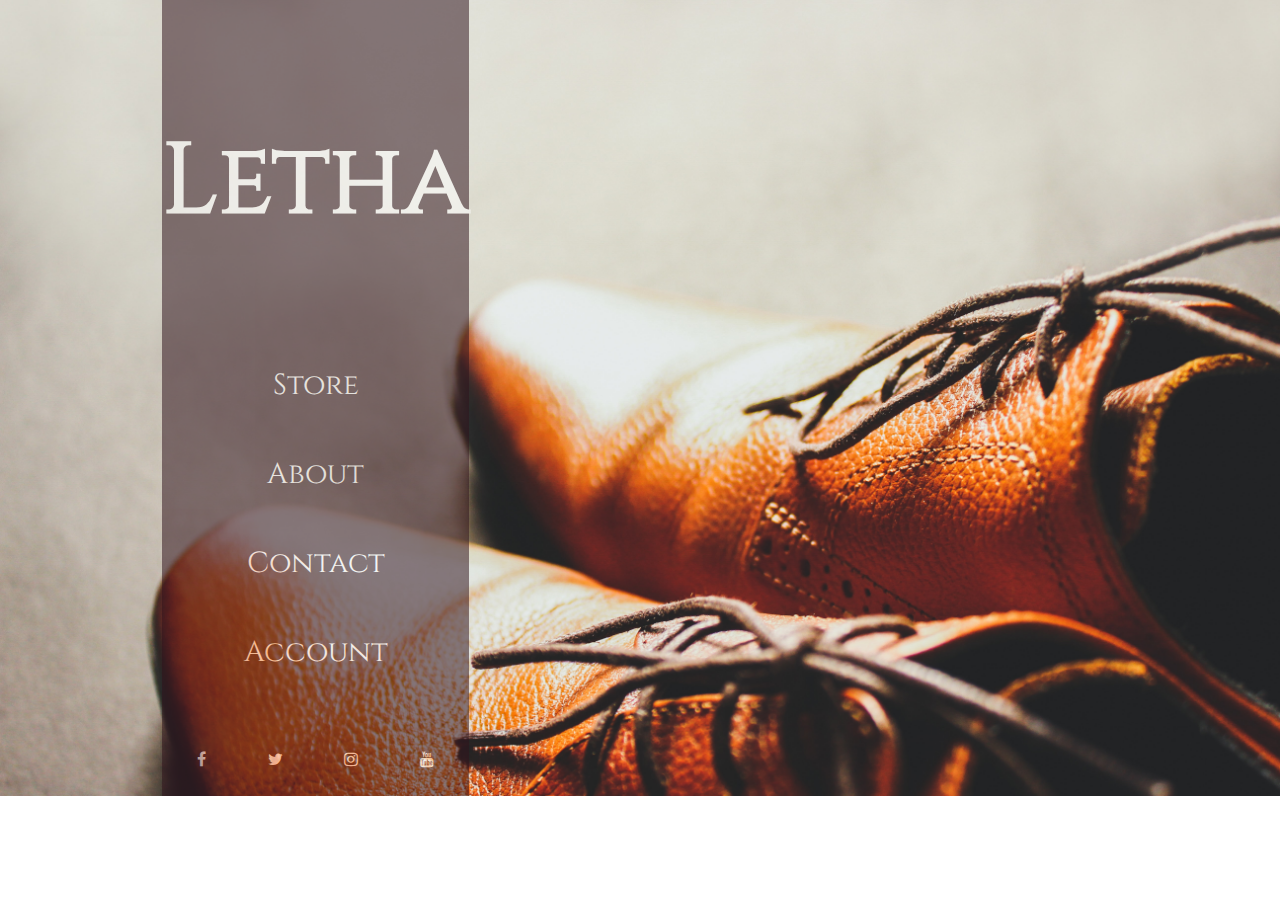
<file: home/html/index.html>
<!doctype html>
<html lang="en">
<head>
<meta charset="utf-8">
<meta name="Description" content="Homepage">
<title>Letha Homepage</title>
<link rel="stylesheet" href="../css/index.css">
<link rel="stylesheet" href="https://cdnjs.cloudflare.com/ajax/libs/font-awesome/4.7.0/css/font-awesome.min.css">
</head>

<body>
<header> </header>
<main>
  <div class="container">
    <div class="col1"></div>
    <div class="col2 container2">
      <div class="col4">
        <h1 class="underline">Letha</h1>
      </div>
      <div class="col4"><a href="#" class="underline">Store</a></div>
      <div class="col4"><a href="#" class="underline">About</a></div>
      <div class="col4"><a href="#" class="underline">Contact</a></div>
      <div class="col4"><a href="#" class="underline">Account</a></div>
      <div class="col4"> <a href="#" class="fa fa-facebook"></a> <a href="#" class="fa fa-twitter"></a> <a href="#" class="fa fa-instagram"></a> <a href="#" class="fa fa-youtube"></a> </div>
    </div>
    <div class="col3"></div>
  </div>
</main>
<footer> </footer>
</body>
</html>
</file>
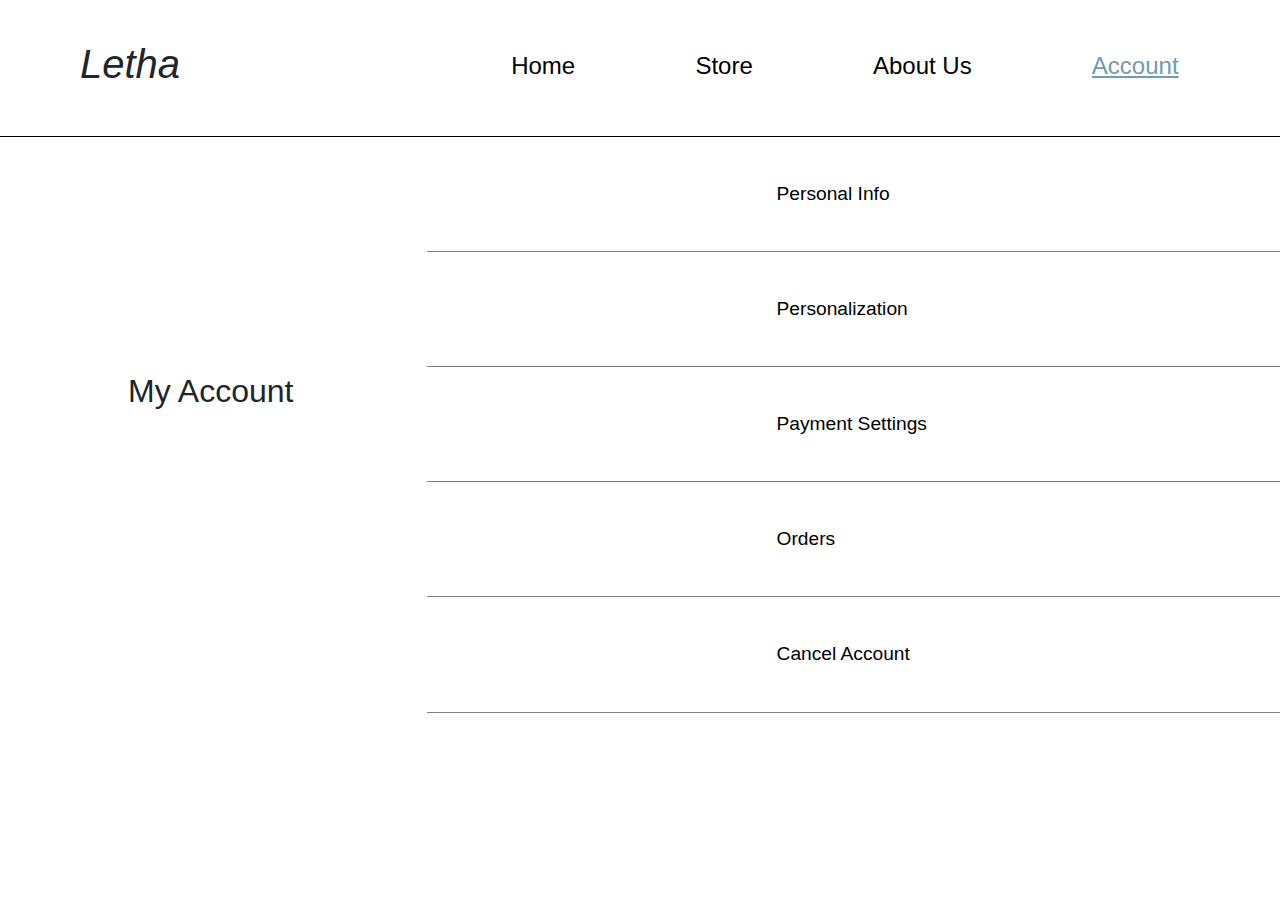
<file: account/html/account.html>
<!doctype html>
<html lang="en">
<head>
<meta charset="utf-8">
	<meta name="Description" content="AccountPage">
<title>Account</title>
	<link rel="stylesheet" href="../css/accountcss.css">
	<link rel="stylesheet" href="https://stackpath.bootstrapcdn.com/bootstrap/4.4.1/css/bootstrap.min.css" integrity="sha384-Vkoo8x4CGsO3+Hhxv8T/Q5PaXtkKtu6ug5TOeNV6gBiFeWPGFN9MuhOf23Q9Ifjh" crossorigin="anonymous">
</head>

<body>
	
	<header>
		<div class="headContainer" id="navBackground">
			<div class="headCol1">
			<h1><em>Letha</em></h1>
				</div>
			<div class="headCol2" id="navBar">
			<nav>
			<a href="#">Home</a>
				<a href="#">Store</a>
				<a href="#">About Us</a>
				<a href="account.html" id="active">Account</a>
			</nav>
			</div>
			</div>
	</header>
	
	<main>
		
	<div class="mainContainer">
		<div class="mainCol1" id="h2Border">
		<h2>My Account</h2>
		</div>
		<div class="mainCol2">
			<div class="mainCol1"><a href="#" class="accountMenu">Personal Info</a></div>
			<div class="mainCol1"><a href="#" class="accountMenu">Personalization</a></div>
			<div class="mainCol1"><a href="#" class="accountMenu">Payment Settings</a></div>
			<div class="mainCol1"><a href="#" class="accountMenu">Orders</a></div>
			<div class="mainCol1"><a href="#" class="accountMenu" data-toggle="modal" data-target="#myModal">Cancel Account</a></div>
			
			<div class="modal fade" id="myModal" role="dialog">
    <div class="modal-dialog">
    
      <!-- Modal content-->
      <div class="modal-content">
        <div class="modal-header">
          <h4 class="modal-title">Cancel Account</h4>
        </div>
        <div class="modal-body">
          <p>Are you sure you want to cancel your account?</p>
        </div>
        <div class="modal-footer">
          <a id="modalYes" href="../../accountdeleted/html/accountdeleted.html">Yes</a>
			<a href="#" data-dismiss="modal" id="modalNo">No</a>
			
        </div>
      </div>
      
    </div>
  </div>
			
		</div>
		
		
	</div>
		
		
		
		
	</main>
	
	
	<footer>
		
	</footer>
	<script src="https://code.jquery.com/jquery-3.4.1.slim.min.js" integrity="sha384-J6qa4849blE2+poT4WnyKhv5vZF5SrPo0iEjwBvKU7imGFAV0wwj1yYfoRSJoZ+n" crossorigin="anonymous"></script>
<script src="https://cdn.jsdelivr.net/npm/popper.js@1.16.0/dist/umd/popper.min.js" integrity="sha384-Q6E9RHvbIyZFJoft+2mJbHaEWldlvI9IOYy5n3zV9zzTtmI3UksdQRVvoxMfooAo" crossorigin="anonymous"></script>
<script src="https://stackpath.bootstrapcdn.com/bootstrap/4.4.1/js/bootstrap.min.js" integrity="sha384-wfSDF2E50Y2D1uUdj0O3uMBJnjuUD4Ih7YwaYd1iqfktj0Uod8GCExl3Og8ifwB6" crossorigin="anonymous"></script>
</body>
</html>
</file>
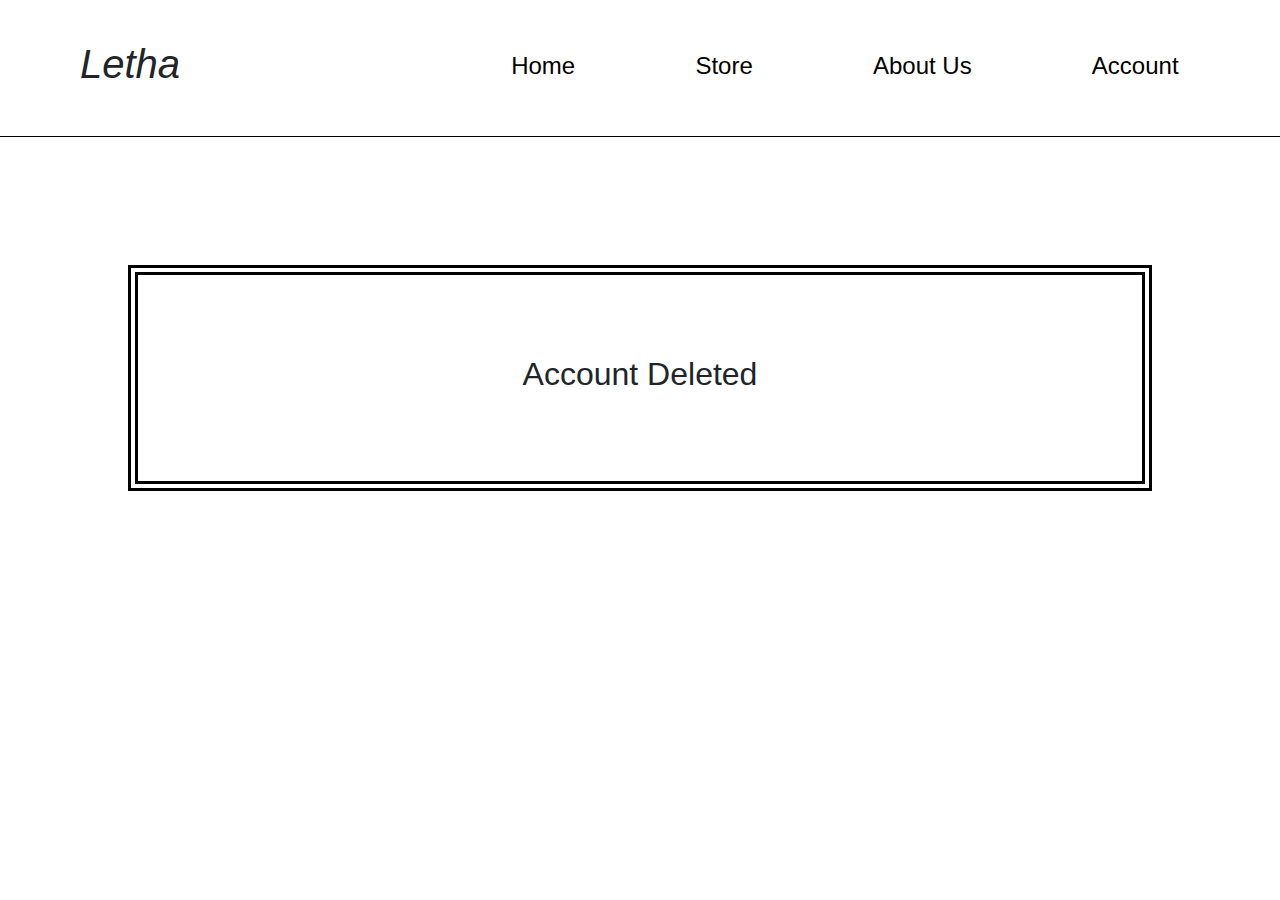
<file: accountdeleted/html/accountdeleted.html>
<!doctype html>
<html lang="en">
<head>
<meta charset="utf-8">
	<meta name="Description" content="Account deleted page">
<title>Account Deleted</title>
	<link rel="stylesheet" href="../css/adcss.css">
	<link rel="stylesheet" href="https://stackpath.bootstrapcdn.com/bootstrap/4.4.1/css/bootstrap.min.css" integrity="sha384-Vkoo8x4CGsO3+Hhxv8T/Q5PaXtkKtu6ug5TOeNV6gBiFeWPGFN9MuhOf23Q9Ifjh" crossorigin="anonymous">
</head>

<body>
	
	
	<header>
		<div class="headContainer" id="navBackground">
			<div class="headCol1">
			<h1><em>Letha</em></h1>
				</div>
			<div class="headCol2" id="navBar">
			<nav>
			<a href="#">Home</a>
				<a href="#">Store</a>
				<a href="#">About Us</a>
				<a href="../../account/html/account.html">Account</a>
			</nav>
			</div>
			</div>
	</header>
	
	
	<main>
		<div class="mainContainer">
			<div class="mainCol1">
			<h2>Account Deleted</h2>
			</div>
		</div>
		
	</main>
	
	<script src="https://code.jquery.com/jquery-3.4.1.slim.min.js" integrity="sha384-J6qa4849blE2+poT4WnyKhv5vZF5SrPo0iEjwBvKU7imGFAV0wwj1yYfoRSJoZ+n" crossorigin="anonymous"></script>
<script src="https://cdn.jsdelivr.net/npm/popper.js@1.16.0/dist/umd/popper.min.js" integrity="sha384-Q6E9RHvbIyZFJoft+2mJbHaEWldlvI9IOYy5n3zV9zzTtmI3UksdQRVvoxMfooAo" crossorigin="anonymous"></script>
<script src="https://stackpath.bootstrapcdn.com/bootstrap/4.4.1/js/bootstrap.min.js" integrity="sha384-wfSDF2E50Y2D1uUdj0O3uMBJnjuUD4Ih7YwaYd1iqfktj0Uod8GCExl3Og8ifwB6" crossorigin="anonymous"></script>
</body>
</html>
</file>
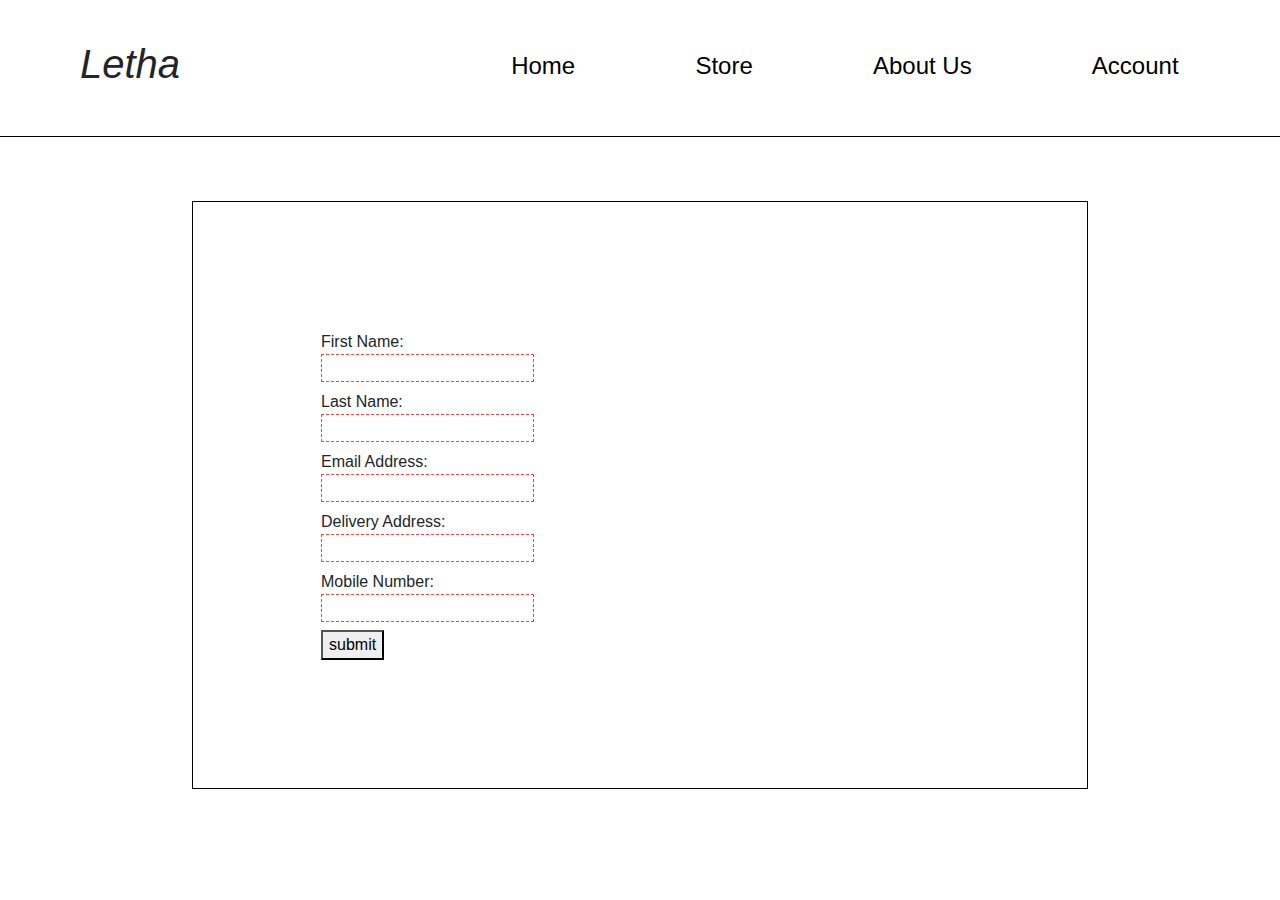
<file: creataccount/html/createaccount.html>
<!doctype html>
<html lang="en">
<head>
<meta charset="utf-8">
	<meta name="Description" content="createAccountPage">
<title>Create an Account</title>
	<link rel="stylesheet" href="../css/createaccount.css">
	<link rel="stylesheet" href="https://stackpath.bootstrapcdn.com/bootstrap/4.4.1/css/bootstrap.min.css" integrity="sha384-Vkoo8x4CGsO3+Hhxv8T/Q5PaXtkKtu6ug5TOeNV6gBiFeWPGFN9MuhOf23Q9Ifjh" crossorigin="anonymous">
</head>

<body>
	
	<header>
		<div class="headContainer" id="navBackground">
			<div class="headCol1">
			<h1><em>Letha</em></h1>
				</div>
			<div class="headCol2" id="navBar">
			<nav>
			<a href="#">Home</a>
				<a href="#">Store</a>
				<a href="#">About Us</a>
				<a href="../../account/html/account.html">Account</a>
			</nav>
			</div>
			</div>
	</header>
	
	
	
	
	<main>
		<div class="mainContainer">
		<div class="mainCol1">
			
			<form>
				<label>First Name:<br />
				<input type="text" name="firstName" required minlength="2">
				</label><br />
				<label>Last Name:<br />
				<input type="text" name="lastName" required minlength="2">
				</label><br />
				<label>Email Address:<br />
				<input type="text" name="email" required minlength="10">
				</label><br />
				<label>Delivery Address:<br />
				<input type="text" name="deliveryAddress" required minlength="2">
				</label><br />
				<label>Mobile Number:<br />
				<input type="text" name="phNumber" required minlength="8">
				</label><br />
				<button>submit</button>
			</form>
				
				
			
			
			</div>
			
			
			
			
		</div>
	</main>
	
	
	
	
	<footer>
	
	</footer>
	
	
	
	
	<script src="https://code.jquery.com/jquery-3.4.1.slim.min.js" integrity="sha384-J6qa4849blE2+poT4WnyKhv5vZF5SrPo0iEjwBvKU7imGFAV0wwj1yYfoRSJoZ+n" crossorigin="anonymous"></script>
<script src="https://cdn.jsdelivr.net/npm/popper.js@1.16.0/dist/umd/popper.min.js" integrity="sha384-Q6E9RHvbIyZFJoft+2mJbHaEWldlvI9IOYy5n3zV9zzTtmI3UksdQRVvoxMfooAo" crossorigin="anonymous"></script>
<script src="https://stackpath.bootstrapcdn.com/bootstrap/4.4.1/js/bootstrap.min.js" integrity="sha384-wfSDF2E50Y2D1uUdj0O3uMBJnjuUD4Ih7YwaYd1iqfktj0Uod8GCExl3Og8ifwB6" crossorigin="anonymous"></script>
</body>
</html>
</file>
<file: home/css/index.css>
@charset "utf-8";
/* CSS Document */
@font-face {
    font-family: martelSans;
    src: url("../../fonts/Cinzel/Cinzel-Regular.ttf");
}
html, body {
    min-height: 100%;
    margin: 0;
}
.container {
    display: flex;
    width: 100%;
    height: 100%;
    top: 0px;
    left: 0px;
    z-index: 1000;
    background-image: url("../../assets/pictures/shoes/rupixen-com-j5iYTSuU9y0-unsplash.jpg");
    background-size: cover;
    background-repeat: no-repeat;
    font-family: martelSans;
}
.container2 {
    display: flex;
    flex-direction: column;
}
.col1 {
    flex: 1;
    height: 100%;
}
.col2 {
    flex: 1.5;
    background-color: #30131C;
    opacity: 0.53;
}
.col3 {
    flex: 5;
    height: 100%;
}
.col4 {
    flex: 1;
    padding-top: 50px;
    flex-direction: column;
    text-align: center;
}
h1 {
    color: white;
    font-size: calc(3em + 4vw);
    text-align: center;
}
a {
    color: white;
    opacity: 1;
    font-size: calc(1em + 1vw);
    text-decoration: none;
}
.underline {
    position: relative;
}
.underline:before {
    content: "";
    position: absolute;
    width: 0;
    height: 2px;
    bottom: 0;
    left: 0;
    background-color: white;
    visibility: hidden;
    transition: all 0.6s ease-in-out;
}
.underline:hover:before {
    visibility: visible;
    width: 100%;
}
.fa {
    padding: calc(1em + 1vw);
    text-align: center;
    text-decoration: none;
}
.fa:hover {
    opacity: 0.6;
}
@media only screen and (max-width: 600px) {
    .container {
        flex-direction: column;
    }
}
</file>
<file: account/css/accountcss.css>
@charset "utf-8";
/* CSS Document */

/*Header Css*/
.headContainer {
	display: flex;
	border-bottom: 1.5px solid black;
}
.headCol1 {
	flex: 1;	
}
h1 {
	padding: 1em 0em 1em 2em ;
	font-size: 3em;
}
.headCol2 {
	flex: 2;
}
.headCol2 nav a {
	font-size: 150%;
	color: black;
	padding: 7%;
}
.headCol2 nav a:hover {
	color:#709BB3;
}
.headCol2, nav {
	padding: 1.5em 0em 1.5em 1em;
}
#active {
	text-decoration: underline;
	color: #709BB3;
}

/*Main Css*/
.mainContainer {
	display: flex;
}
.mainCol1 {
	flex: 1;
}
.mainCol2 {
	flex: 2;
}
h2 {
	padding-left: 30%;
	padding-top: 55%;
	font-size: 1.8em;
}
.mainCol2 .mainCol1 {
	padding: 5%;
	border-bottom: 0.5px solid grey;
}
.accountMenu {
	padding-left: 40%;
	color: black;
	text-decoration: none;	
	font-size: 120%;
}
.accountMenu:hover {
	color:#709BB3;
}
#modalNo {
	border: 2px solid #B7222C;
	border-radius: 20%;
	padding: 0.4em 1.4em 0.5em 1.5em;
	background: #B7222C;
	color: white;
	box-shadow:  2px 2px 5px grey;
	
}
#modalYes {
	border: 2px solid #B7222C;
	border-radius: 20%;
	padding: 0.4em 1.4em 0.5em 1.5em;
	color: #B7222C;
	box-shadow:  2px 2px 5px grey;
	
}
#modalYes:hover {
	background: #B7222C;
	color: white;
	text-decoration: none;
	box-shadow: none;
}
#modalNo:hover {
	text-decoration: none;
	box-shadow: none;
}
</file>
<file: accountdeleted/css/adcss.css>
@charset "utf-8";
/* CSS Document */
/*Header Css*/
/*Header Css*/
.headContainer {
	display: flex;
	border-bottom: 1.5px solid black;
}
.headCol1 {
	flex: 1;	
}
h1 {
	padding: 1em 0em 1em 2em ;
	font-size: 3em;
}
.headCol2 {
	flex: 2;
}
.headCol2 nav a {
	font-size: 150%;
	color: black;
	padding: 7%;
}
.headCol2 nav a:hover {
	color:#709BB3;
}
.headCol2, nav {
	padding: 1.5em 0em 1.5em 1em;
}

/*Main Css*/

.mainContainer {
	display: flex;
}
.mainCol1 {
	flex: 1;
	border: 10px double black;
	margin: 10%;
	padding: 5em;
	text-align: center;
}
h2 {
	font-size: 2em;
}
</file>
<file: creataccount/css/createaccount.css>
@charset "utf-8";
/* CSS Document */

/*Head Css*/
/*Header Css*/
.headContainer {
	display: flex;
	border-bottom: 1.5px solid black;
}
.headCol1 {
	flex: 1;	
}
h1 {
	padding: 1em 0em 1em 2em ;
	font-size: 3em;
}
.headCol2 {
	flex: 2;
}
.headCol2 nav a {
	font-size: 150%;
	color: black;
	padding: 7%;
}
.headCol2 nav a:hover {
	color:#709BB3;
}
.headCol2, nav {
	padding: 1.5em 0em 1.5em 1em;
}
#active {
	text-decoration: underline;
	color: #709BB3;
}

/*Main CSS*/
.mainContainer {
	display: flex;
}
.mainCol1 {
	flex: 1;
	border: 1px solid black;
	margin: 5% 15% 5% 15%;
	padding: 10%;
}

input:invalid:required {
  border: 1px dashed #FF3F42;
}
input:valid {
	border: 2px solid #91CC82;
}
#submit {
	border: 1px solid black;
}
</file>
